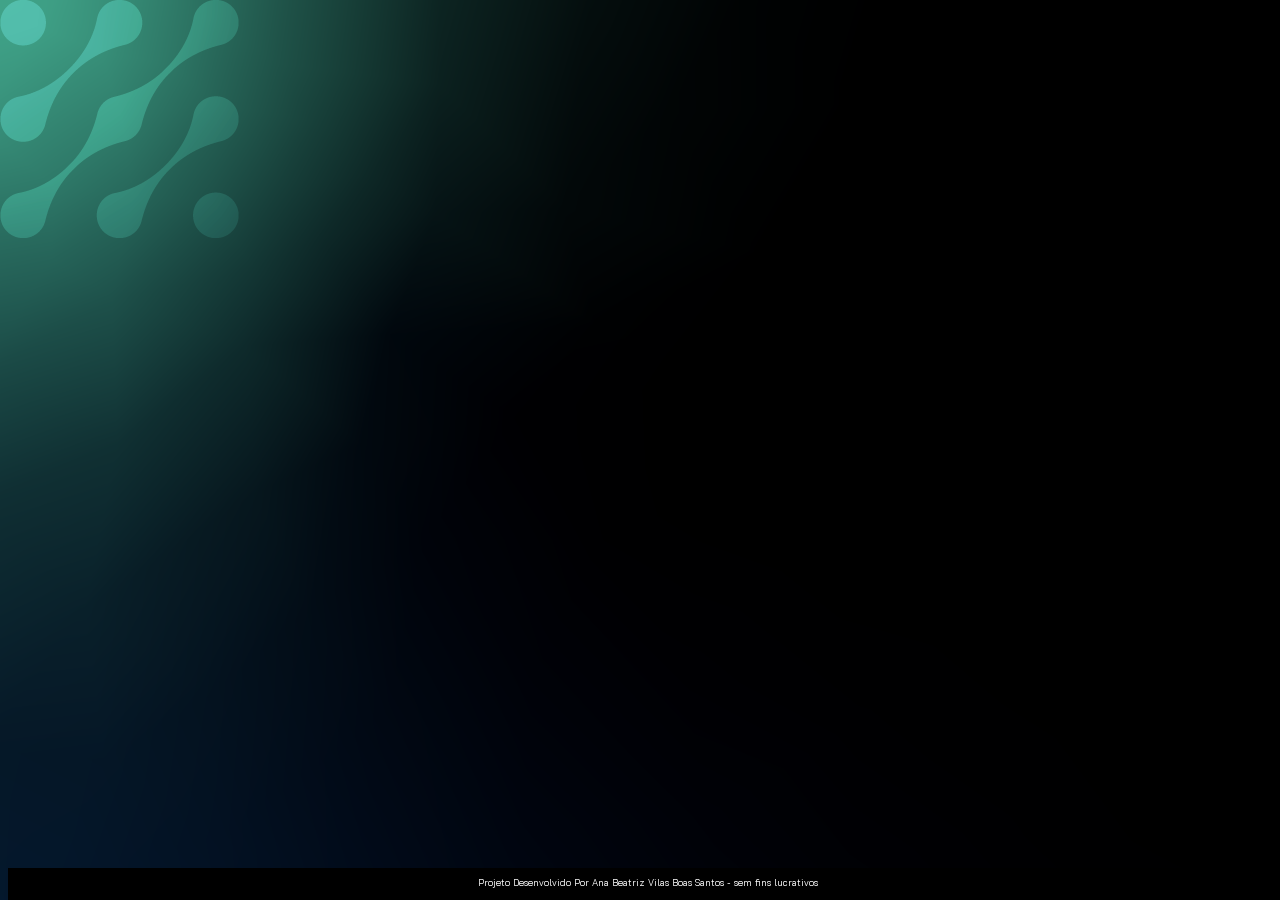
<file: index.html>
<!DOCTYPE html>
<html lang="pt-br">
<head>
    <meta charset="UTF-8">
    <meta name="viewport" content="width=device-width, initial-scale=1.0">
    <link rel="preconnect" href="https://fonts.googleapis.com">
<link rel="preconnect" href="https://fonts.gstatic.com" crossorigin>
<link href="https://fonts.googleapis.com/css2?family=Bai+Jamjuree:ital,wght@0,200;0,300;0,400;0,500;0,600;0,700;1,200;1,300;1,400;1,500;1,600;1,700&display=swap" rel="stylesheet">
   <Link rel="stylesheet" href="style.css">
<title>Flash Cards</title>
</head>
<body>
    <main>
        <section id="container">
            <!-- <article class="cartao">
                <div class="cartao_conteudo">
                    <h3>Programação</h3>
                    <div class="cartao_conteudo_pergunta">
                        <p>O que é JavaScript</p>
                        </div>
                        
                        <div class="cartao_conteudo_resposta">
                           <p>O JavaScript é uma linguagem de programação</p>
                        </div>
                    </div>
            </article> -->
        </section>
    </main>
    <footer>
        <p>Projeto Desenvolvido Por Ana Beatriz Vilas Boas Santos - sem fins lucrativos</p>
    </footer>
    <script src="app.js"></script>
    <script src="perguntas.js"></script>
</body>
</html>
</file>
<file: style.css>
:root {
    --text-color:#DBE4EF;
    --card-front-color: #144480;
    --card-back-color: #00F4BF;

}




body{
    background-image: url(img/bg-desktop.webp);
    font-family: Bai Jamjuree;
}

#container{ 
    display: flex;
    flex-wrap:wrap;
    justify-content:space-between;
    padding: 4rem;
    gap: 3rem;
}
.cartao_conteudo{
    text-align:center ;
    background-color: var(--card-front-color);
    height: 100%;
    transform-style: preserve-3d;
    transition: transform 300ms ease-in-out;
}


.cartao_conteudo p{
    margin-top: 1rem;
    padding:2rem;
    margin-top: 4rem;
}

.cartao{ 
    margin:1rem 1rem;
    height:20rem;
    flex-grow: 1;
    flex-basis: calc(33% - 6rem);
}
.cartao_conteudo_pergunta p{
    color: var(--text-color);
    font-weight: 500;
}
.cartao_conteudo_resposta p{
    color: var(--card-back-color);
    font-weight:700;
}




.cartao_conteudo h3{
    color:var(--text-color);
    border: 1px solid var(--text-color);
    text-align: left;
    padding: 0.5rem;
    position: absolute;
    margin: 0.6rem;
    border-radius: 0.6rem;
    font-size: 1vw;
    backface-visibility: hidden;
}
.cartao:hover.cartao_conteudo{
    transform:rotateY(180deg)
}

.cartao_conteudo_pergunta,
.cartao_conteudo_resposta{
    backface-visibility: hidden;
    position: absolute;
    height: 100%;
    width: 100%;
}



footer{
    background-color: black;
    color: white;
    position: fixed;
    bottom: 0;
    width: 100%;
    height: 2rem;
}

footer p{
    text-align: center;
    font-size: 0.6rem;
    margin-top: 0.5rem;
}
</file>
